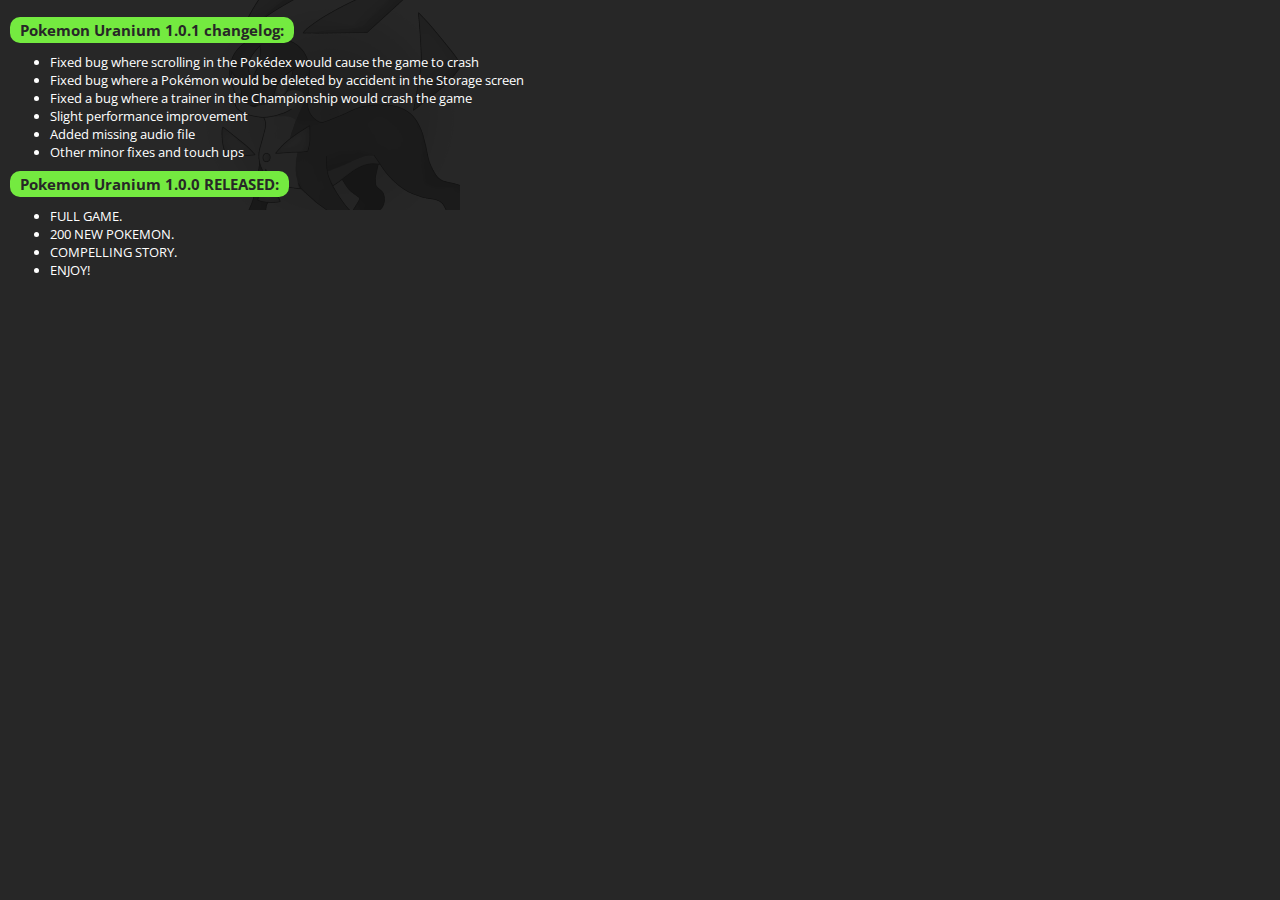
<file: index.html>
<!DOCTYPE html>
<html>
<head>
<meta charset="UTF-8">
<title>Pokémon Uranium Changelog</title>
<link href='https://fonts.googleapis.com/css?family=Open+Sans:400,300,700,600' rel='stylesheet' type='text/css'/>
<link type="text/css" rel="stylesheet" href="./style/style.css"/>

<body>

<div class="entry">
	<h1><a href="http://www.pokemonuranium.com/forum">Pokemon Uranium 1.0.1 changelog:</a></h1>
	<ul>
		<li>Fixed bug where scrolling in the Pokédex would cause the game to crash</li>
		<li>Fixed bug where a Pokémon would be deleted by accident in the Storage screen</li>
		<li>Fixed a bug where a trainer in the Championship would crash the game</li>
		<li>Slight performance improvement</li>
		<li>Added missing audio file</li>
		<li>Other minor fixes and touch ups</li>
	</ul>
</div>

<div class="entry">
	<h1><a href="http://www.pokemonuranium.com/forum">Pokemon Uranium 1.0.0 RELEASED:</a></h1>
	<ul>
		<li>FULL GAME.</li>
		<li>200 NEW POKEMON.</li>
		<li>COMPELLING STORY.</li>
		<li>ENJOY!</li>
	</ul>
</div>

</body>
</html>
</file>
<file: style/style.css>
*{
	font-family: 'Open Sans', sans-serif;
}
body{
	font-size:13px;
	font-family: font-family: 'Open Sans', sans-serif;
	padding: 10px;
	color: #ffffff;
	margin: 0px;
	border: 0px;
	background: #272727 url(../images/bg_notice.png) no-repeat;
	background-attachment: fixed;
}

h1{
	font-size: 15px;
	font-weight: bold;

}

a:link, a:visited{
	color: #272727;
	text-decoration: none;
	background-color: #74ea40;
	border-radius: 10px;
	padding: 3px 10px;
}
li{
	list-style-image:url();
}
</file>
